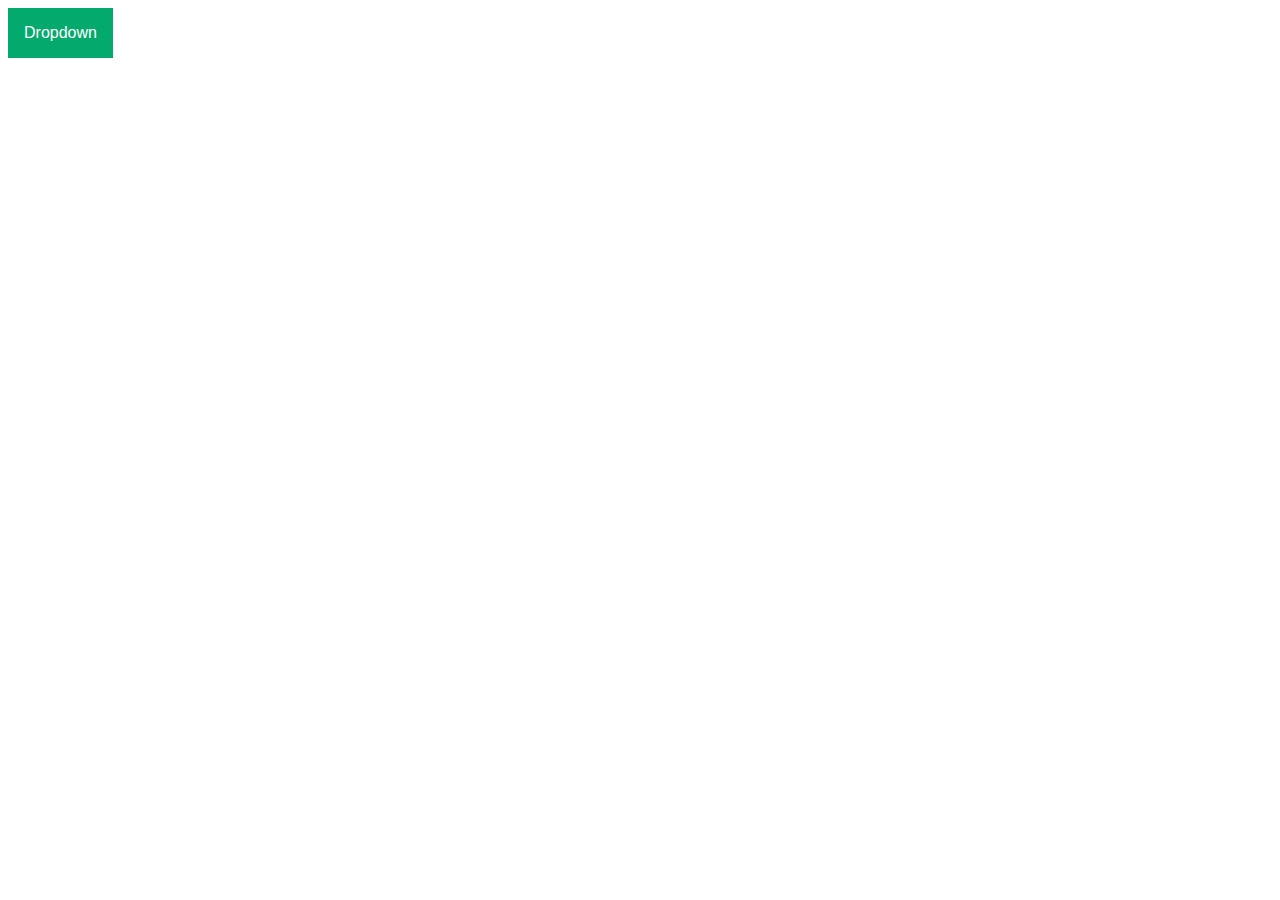
<file: Hover/index.html>
<!DOCTYPE html>
<html lang="en">
<head>
    <meta charset="UTF-8">
    <meta name="viewport" content="width=device-width, initial-scale=1.0">
    <title>Hover</title>
    <style>
        .dropbtn{
           background-color: #04AA6D; 
           color: white;
           padding: 16px;
           border: none;
           font-size: 16px;
        }

        .dropdown{
            position: relative;
            display: inline-block;
        }

        .dropdown-content{
            display: none;
            position: absolute;
            background-color: #f1f1f1;
            min-width: 160px;
            box-shadow: 0px 8px 16px 0px rgba(0,0,0,0.2) ;
            z-index: 1;
        }

        .dropdown-content a{
            color: black;
            padding: 12px 16px;
            text-decoration: none;
            display: block;
        }

        .dropdown-content a:hover{
            background-color: #ddd;
    
        }

        .dropdown:hover .dropdown-content {
            display: block;
        }

        .dropdown:hover .dropbtn{
            background-color: #3e8e41;
        }
    </style>
</head>
<body>
   <div class="dropdown">
    <button class="dropbtn">Dropdown</button>
    <div class="dropdown-content">
        <a href="#">Link 1</a>
        <a href="#">Link 2</a>
        <a href="#">Link 3</a>

    </div>
   </div> 
</body>
</html>
</file>
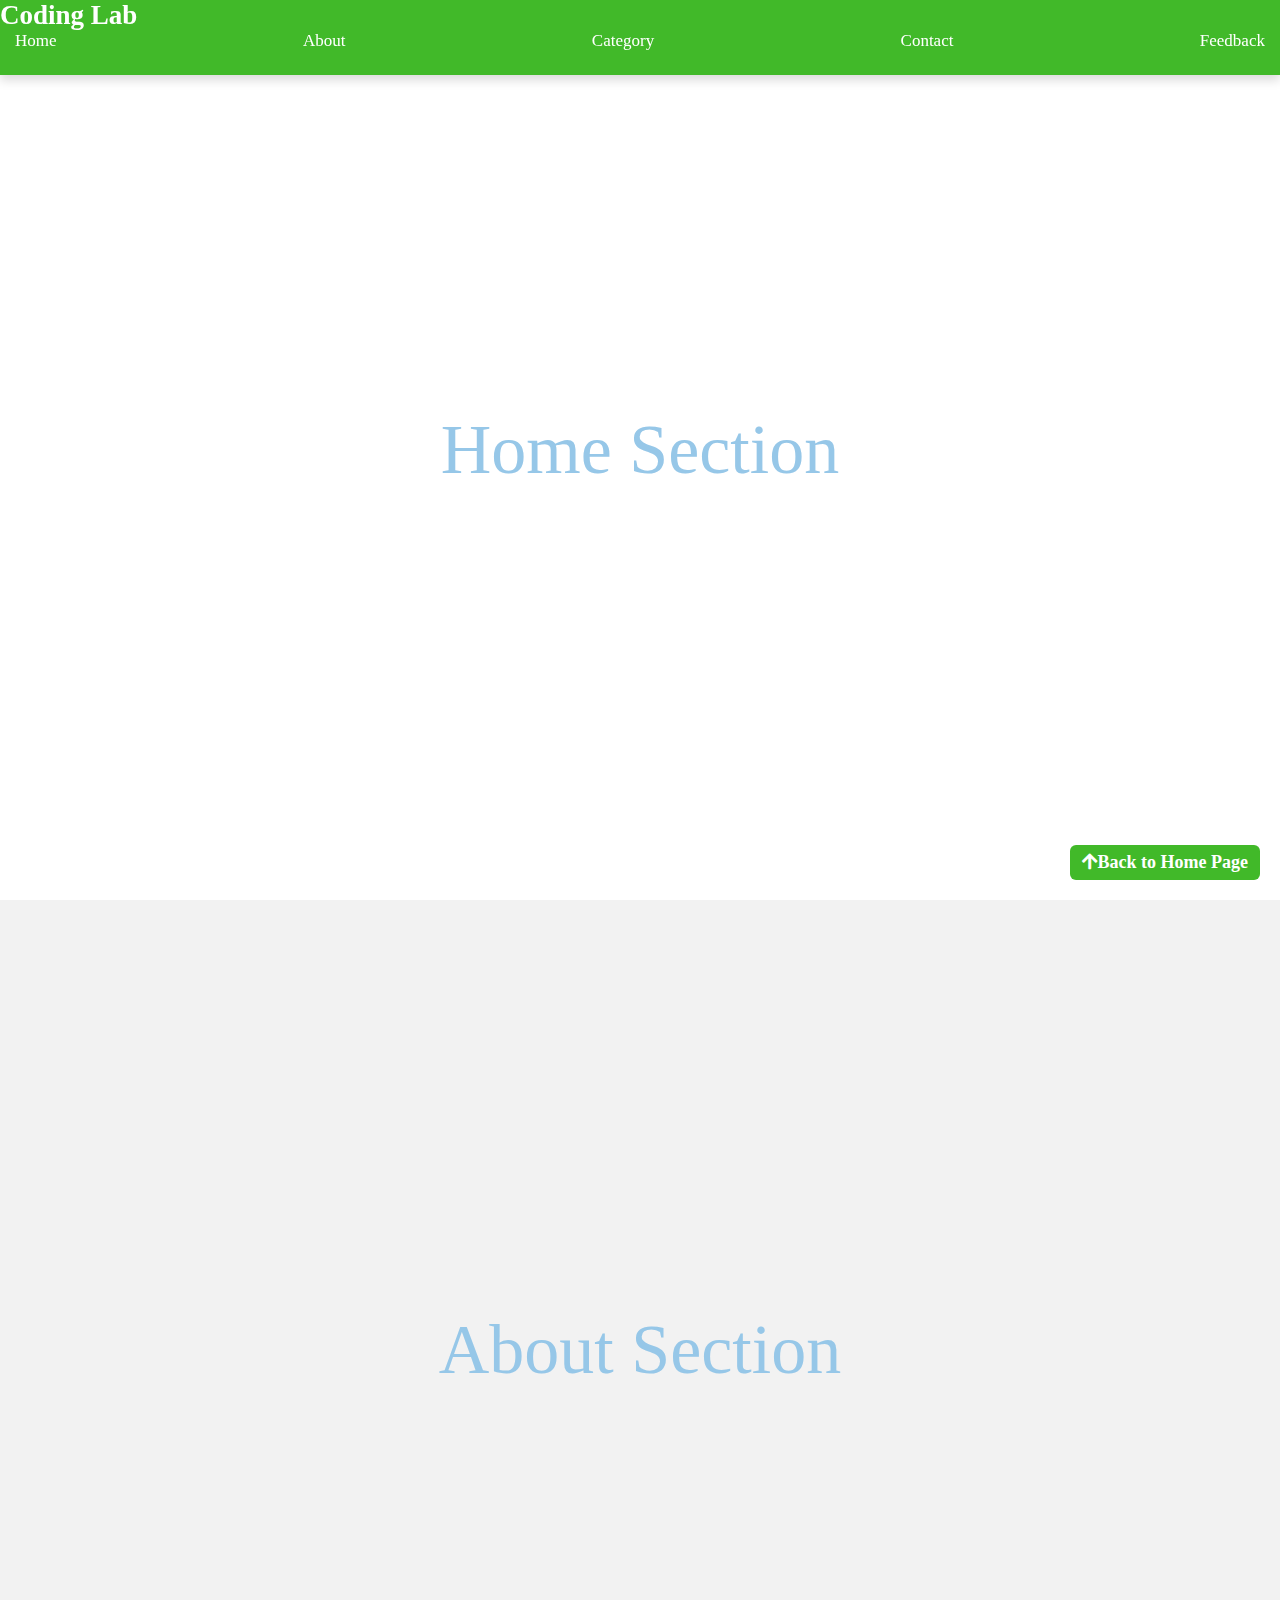
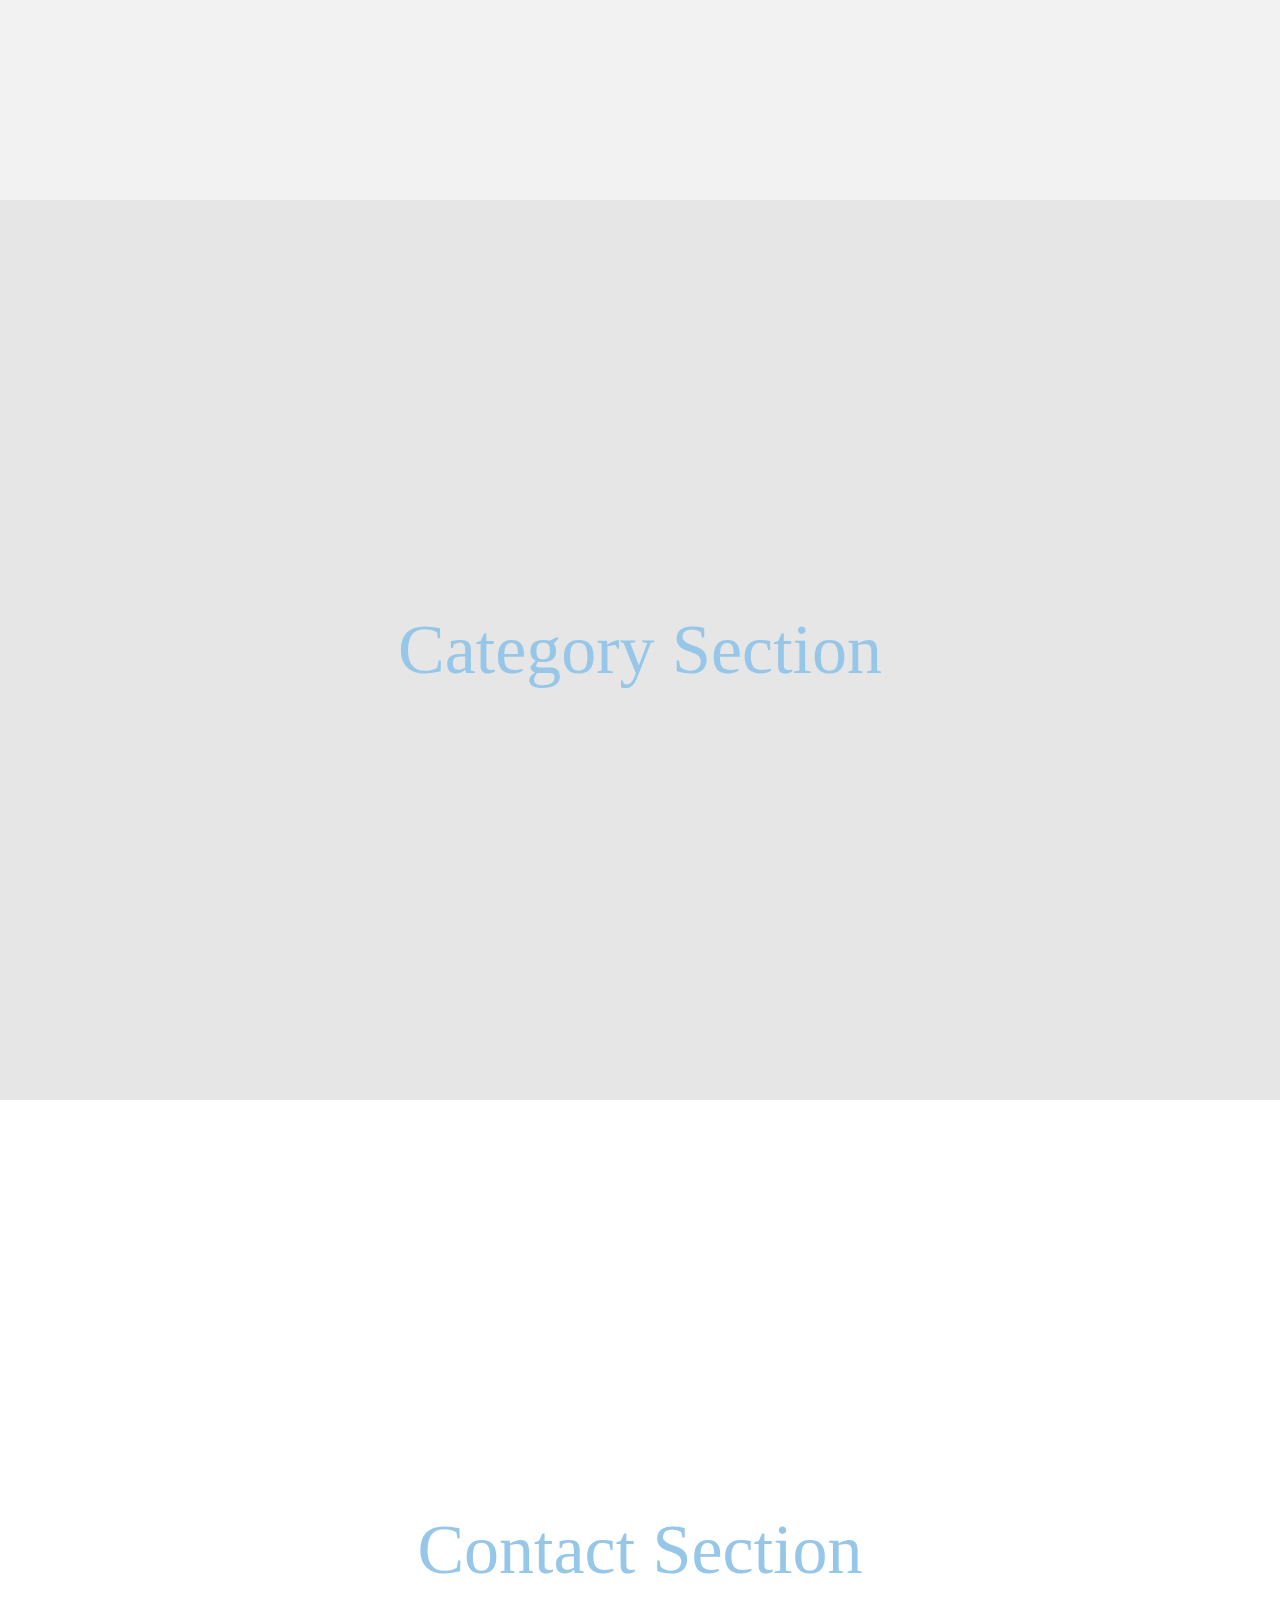
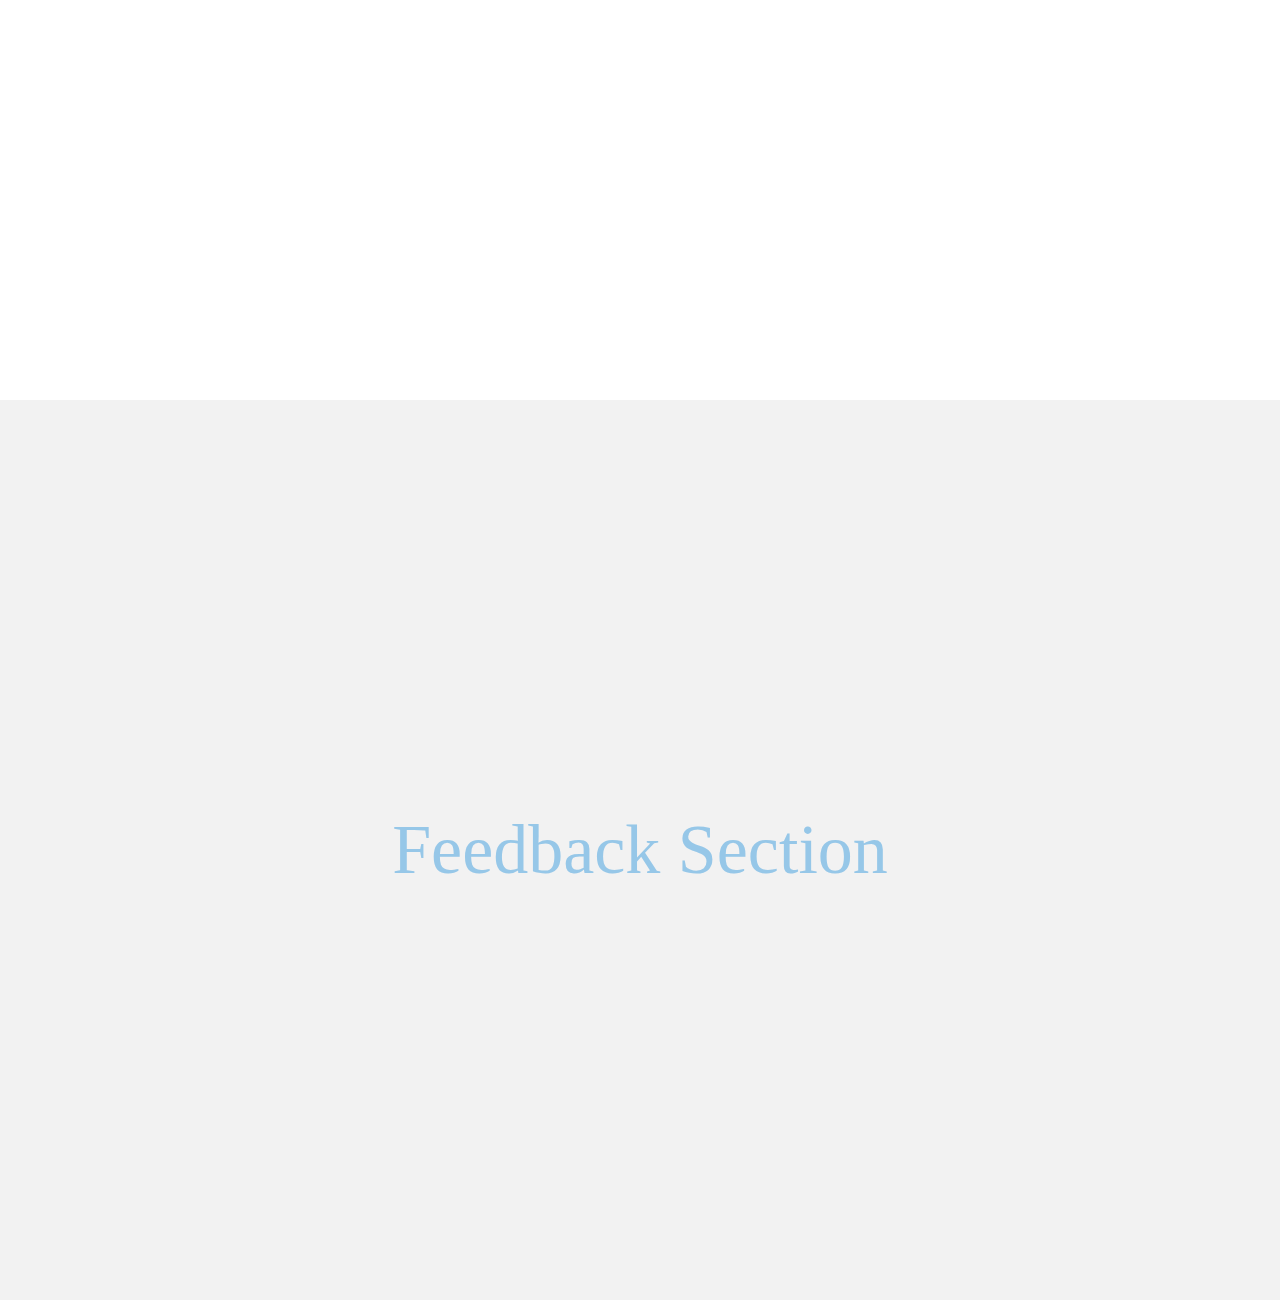
<file: navbar/index.html>
<!DOCTYPE html>
<html lang="en">
<head>
    <meta charset="UTF-8">
    <meta name="viewport" content="width=device-width, initial-scale=1.0">
    <title>Navbar</title>
    <link rel="stylesheet" href="style.css">
    <link rel="stylesheet" href="https://cdjns.cloudfare.com/ajax/libs/font-awesome/5.15.2/css/all.min.css" />
</head>
<body>
    <nav>
        <div class="navbar">
            <div class="logo">
               <a href="#">Coding Lab</a>
            </div>
            <ul class="menu">
                <li>
                    <a href="#Home">Home</a>
                </li>
                <li>
                    <a href="#About">About</a>
                </li>
                <li>
                    <a href="#Category">Category</a>
                </li>
                <li>
                    <a href="#Contact">Contact</a>
                </li>
                <li>
                    <a href="#Feedback">Feedback</a>
                </li>
            </ul>
        </div>
    </nav>
    <section id="Home">Home Section</section>
    <section id="About">About Section</section>
    <section id="Category">Category Section</section>
    <section id="Contact">Contact Section</section>
    <section id="Feedback">Feedback Section</section>
    <div class="button">
        <a href="#Home">
            <i class="fas fa-arrow-up">Back to Home Page</i>
        </a>
    </div>
</body>
</html>
</file>
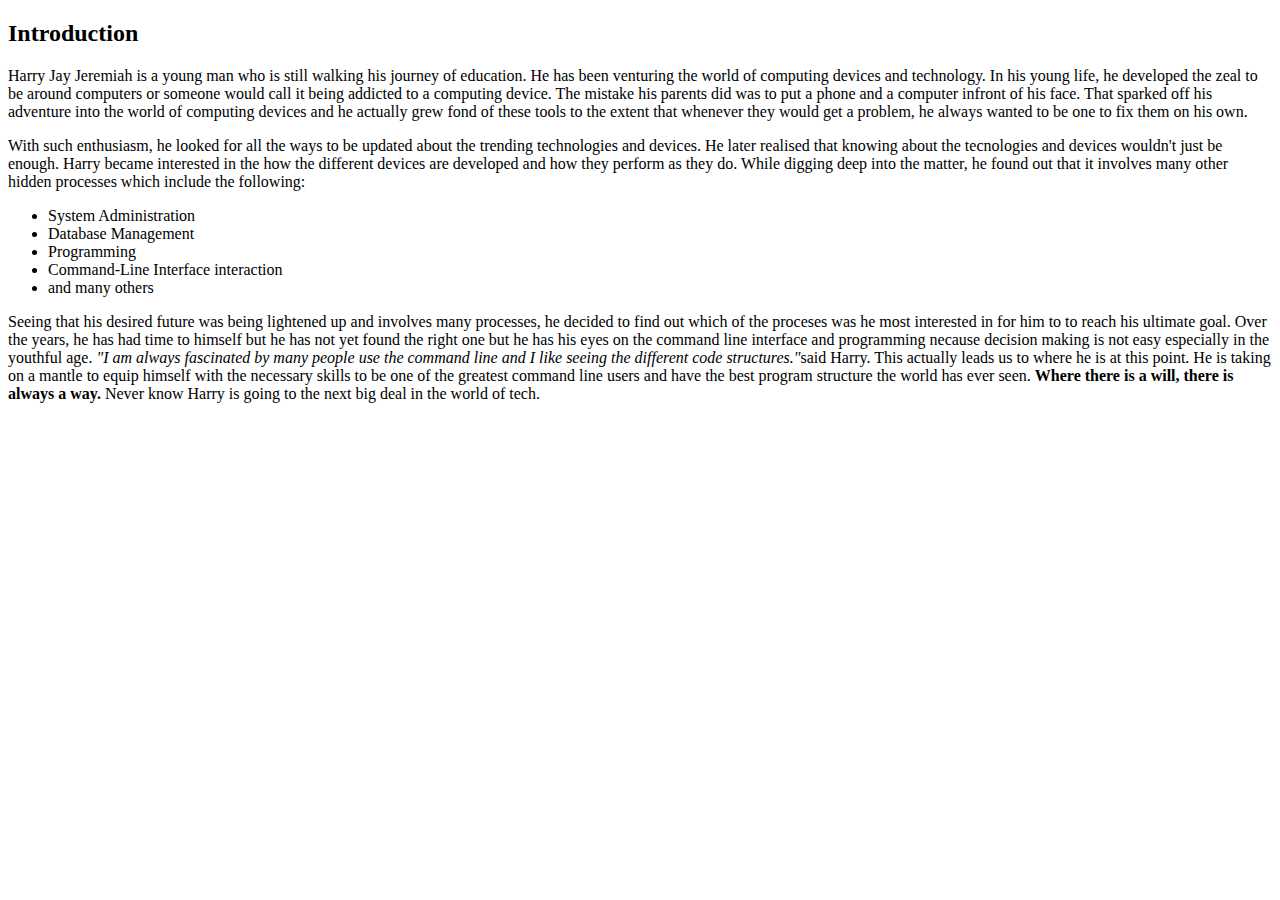
<file: about.html>
<!DOCTYPE html>
<html lang="en">
<head>
    <meta charset="UTF-8">
    <meta name="viewport" content="width=device-width, initial-scale=1.0">
    <title>ABOUT THE CODER</title>
</head>
<body>
    <h2>Introduction</h2>
    <p>
        Harry Jay Jeremiah is a young man who is still walking his journey of education. He has been venturing the world of computing devices and technology.
        In his young life, he developed the zeal to be around computers or someone would call it being addicted to a computing device. The mistake his parents 
        did was to put a phone and a computer infront of his face. That sparked off his adventure into the world of computing devices and he actually grew
        fond of these tools to the extent that whenever they would get a problem, he always wanted to be one to fix them on his own.
    </p>
    <p>
        With such enthusiasm, he looked for all the ways to be updated about the trending technologies and devices. He later realised that knowing about the tecnologies
        and devices wouldn't just be enough. Harry became interested in the how the different devices are developed and how they perform as they do. While digging deep 
        into the matter, he found out that it involves many other hidden processes which include the following:
        <ul>
            <li>System Administration</li>
            <li>Database Management</li>
            <li>Programming</li>
            <li>Command-Line Interface interaction</li>
            <li>and many others</li>
        </ul>
    </p>
    <p>
        Seeing that his desired future was being lightened up and involves many processes, he decided to find out which of the proceses was he most interested in for him to
        to reach his ultimate goal. Over the years, he has had time to himself but he has not yet found the right one but he has his eyes on the command line interface and 
        programming necause decision making is not easy especially in the youthful age. <i>"I am always fascinated by many people use the command line and I like seeing the 
        different code structures."</i>said Harry. This actually leads us to where he is at this point. He is taking on a mantle to equip himself with the necessary skills to
        be one of the greatest command line users and have the best program structure the world has ever seen. <strong>Where there is a will, there is always a way.</strong>
        Never know Harry is going to the next big deal in the world of tech.
    </p>
    
</body>
</html>
</file>
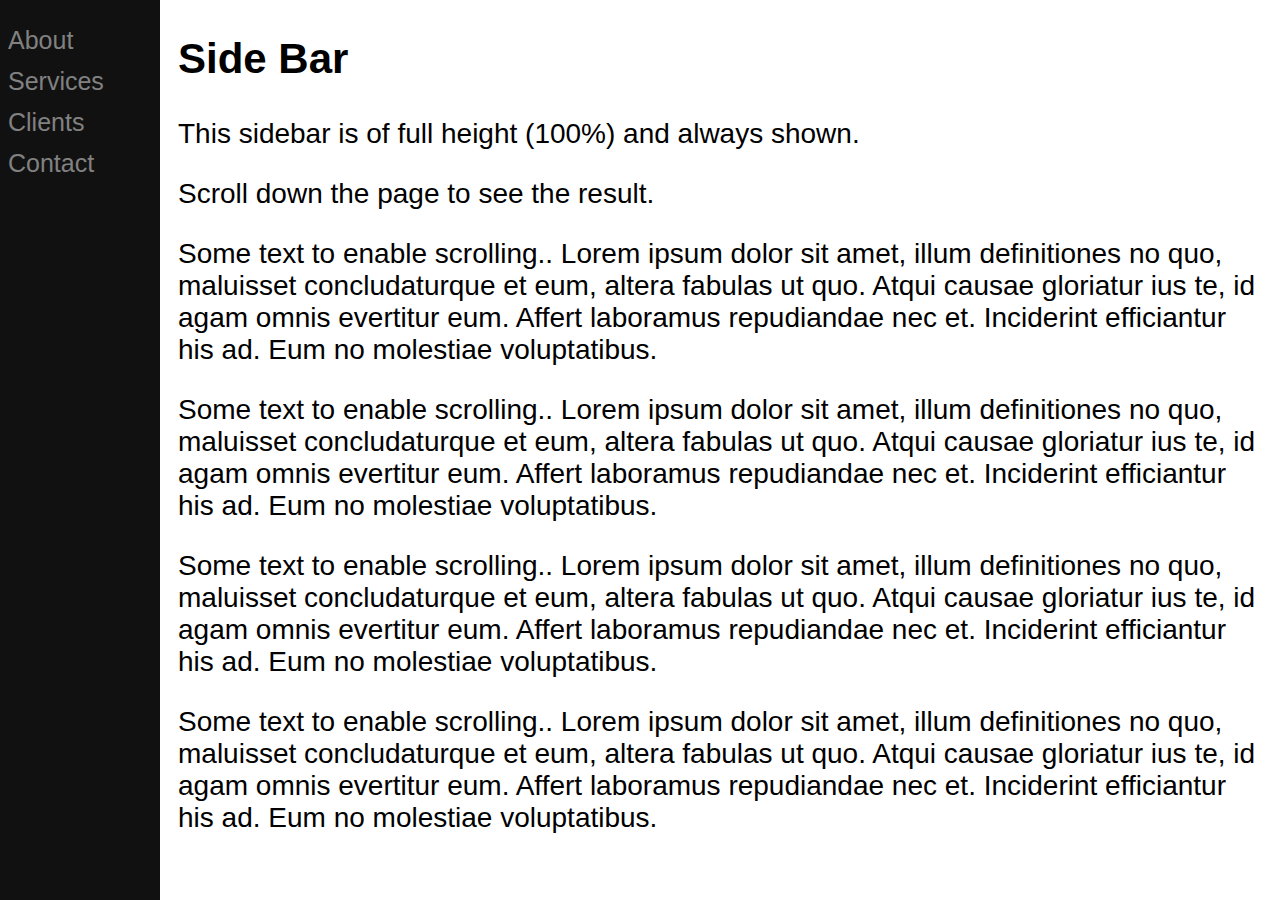
<file: Sidebar/Fixed.html>
<!DOCTYPE html>
<html lang="en">
<head>
    <meta charset="UTF-8">
    <meta name="viewport" content="width=device-width, initial-scale=1.0">
    <title>Fixed Sidebar</title>
    <style>
        body{
            font-family: "Lato",sans-serif;
        }
        
        .sidenav {
            height: 100%;
            width: 160px;
            position: fixed;
            z-index: 1;
            top: 0;
            left: 0;
            background-color: #111;
            overflow-x: hidden;
            padding-top: 20px;
        }

        .sidenav a {
            padding: 6px 8px 6px 8px;
            text-decoration: none;
            font-size: 25px;
            color: #818181;
            display: block;
        }

        .sidenav a:hover{
            color: #f1f1f1;
        }

        .main{
          margin-left: 160px;
          font-size: 28px;
          padding: 0px 10px;  
        }

        @media screen and (max-height:450px){
            .sidenav {
                padding-top: 15px;
            }

            .sidenav a {
                font-size: 18px;
            }
        }
    </style>
</head>
<body>
  <div class="sidenav">
    <a href="#about">About</a>
    <a href="#services">Services</a>
    <a href="#clients">Clients</a>
    <a href="#contact">Contact</a>
  </div>
  
  <div class="main">
    <h2>Side Bar</h2>
    <p>This sidebar is of full height (100%) and always shown.</p>
    <p>Scroll down the page to see the result.</p>
    <p>Some text to enable scrolling.. Lorem ipsum dolor sit amet, illum definitiones no quo, maluisset concludaturque et eum, altera fabulas ut quo. Atqui causae gloriatur ius te, id agam omnis evertitur eum. Affert laboramus repudiandae nec et. Inciderint efficiantur his ad. Eum no molestiae voluptatibus.</p>
    <p>Some text to enable scrolling.. Lorem ipsum dolor sit amet, illum definitiones no quo, maluisset concludaturque et eum, altera fabulas ut quo. Atqui causae gloriatur ius te, id agam omnis evertitur eum. Affert laboramus repudiandae nec et. Inciderint efficiantur his ad. Eum no molestiae voluptatibus.</p>
    <p>Some text to enable scrolling.. Lorem ipsum dolor sit amet, illum definitiones no quo, maluisset concludaturque et eum, altera fabulas ut quo. Atqui causae gloriatur ius te, id agam omnis evertitur eum. Affert laboramus repudiandae nec et. Inciderint efficiantur his ad. Eum no molestiae voluptatibus.</p>
    <p>Some text to enable scrolling.. Lorem ipsum dolor sit amet, illum definitiones no quo, maluisset concludaturque et eum, altera fabulas ut quo. Atqui causae gloriatur ius te, id agam omnis evertitur eum. Affert laboramus repudiandae nec et. Inciderint efficiantur his ad. Eum no molestiae voluptatibus.</p>
  </div>
</body>
</html>
</file>
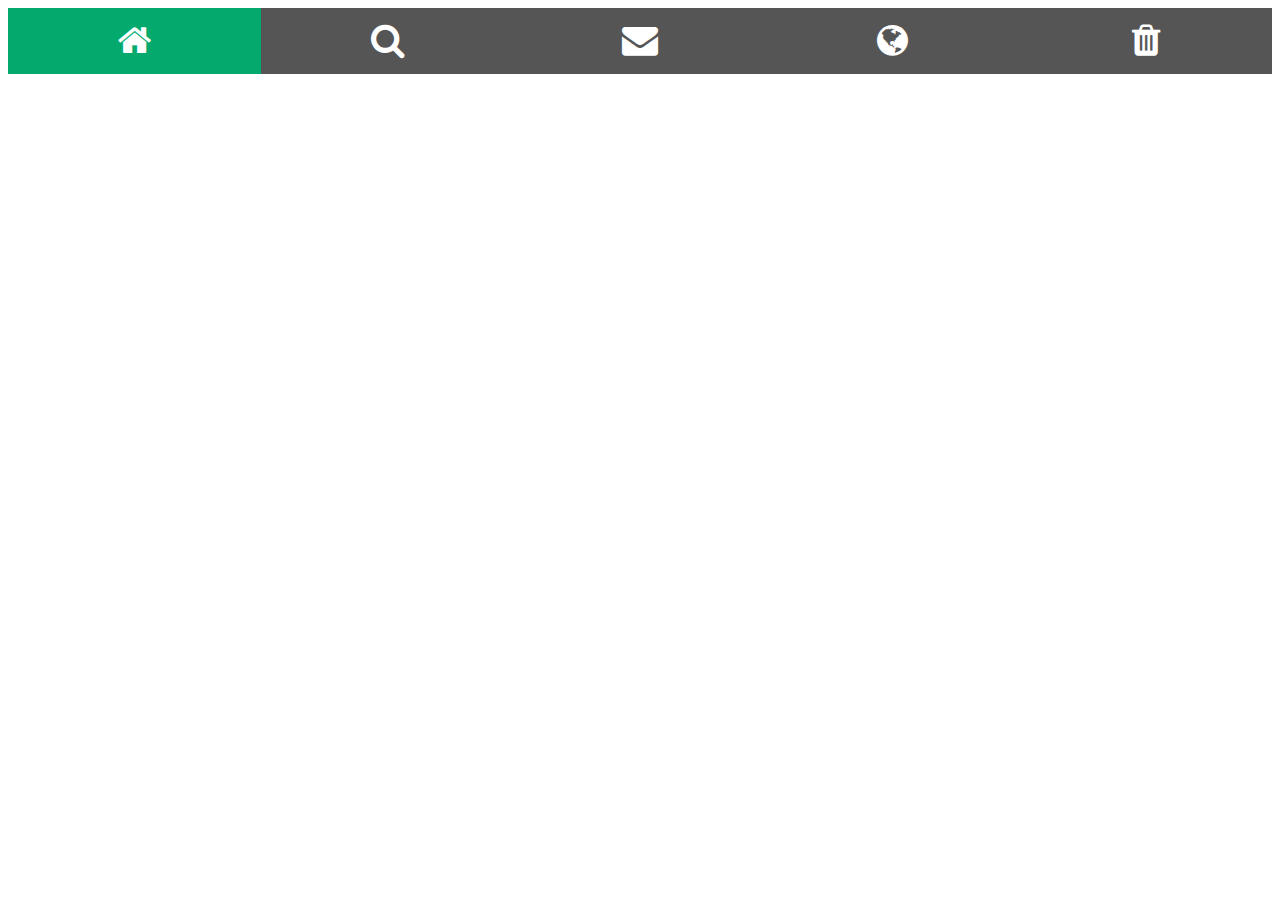
<file: navbar/Icon Bar/Horizontal.html>
<!DOCTYPE html>
<html lang="en">
<head>
    <meta charset="UTF-8">
    <meta name="viewport" content="width=device-width, initial-scale=1.0">
    <title>Horizontal Icon Bar</title>
    <link rel="stylesheet" href="https://cdnjs.cloudflare.com/ajax/libs/font-awesome/4.7.0/css/font-awesome.min.css">
    <style>
        .icon-bar{
            width: 100%;
            background-color: #555;
            overflow: auto;
        }

        .icon-bar a{
           float: left;
           text-align: center;
           width: 20%;
           padding: 12px 0;
           color:white;
           font-size: 36px; 
           transition: all 0.3s ease;
        }

        .icon-bar a:hover {
            background-color: #000;
        }

        .alive{
            background-color: #04aa6d;
        }
    </style>
</head>
<body>
    <div class="icon-bar">
        <a class="alive" href="#">
            <i class="fa fa-home"></i>
        </a>
        <a href="#">
            <i class="fa fa-search"></i>
        </a>
        <a href="#">
            <i class="fa fa-envelope"></i>
        </a>
        <a href="#">
            <i class="fa fa-globe"></i>
        </a>
        <a href="#">
            <i class="fa fa-trash"></i>
        </a>
    </div>
</body>
</html>
</file>
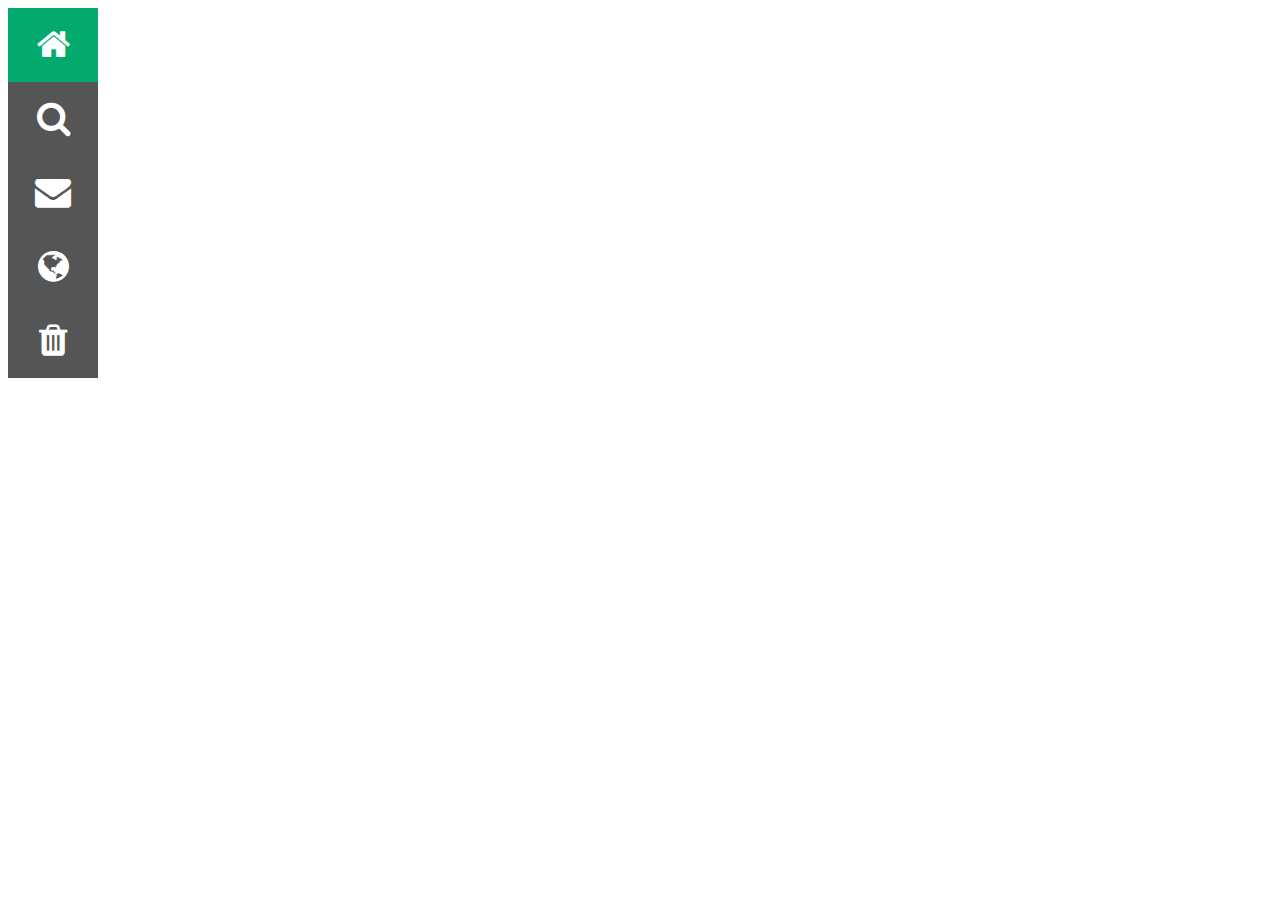
<file: navbar/Icon Bar/Vertical.html>
<!DOCTYPE html>
<html lang="en">
<head>
    <meta charset="UTF-8">
    <meta name="viewport" content="width=device-width, initial-scale=1.0">
    <title>Icon Bar</title>
    <link rel="stylesheet" href="https://cdnjs.cloudflare.com/ajax/libs/font-awesome/4.7.0/css/font-awesome.min.css">
    <style>
        .icon-bar{
            width: 90px;
            background-color: #555;
        }

        .icon-bar a {
            display: block;
            text-align: center;
            padding: 16px;
            color: white;
            font-size: 36px;
            transition: all 0.3s ease;
            
        }

        .icon-bar a:hover{
            background-color: #000;
        }

        .alive {
            background-color: #04AA6D;
        }
    </style>
</head>
<body>
    <div class="icon-bar">
        <a class="alive" href="#">
            <i class="fa fa-home"></i>
        </a>
        <a href="#">
            <i class="fa fa-search"></i>
        </a>
        <a href="#">
            <i class="fa fa-envelope"></i>
        </a>
        <a href="#">
            <i class="fa fa-globe"></i>
        </a>
        <a href="#">
            <i class="fa fa-trash"></i>
        </a>
    </div>
</body>
</html>
</file>
<file: navbar/style.css>
* {
    margin: 0;
    padding: 0;
    box-sizing: border-box;
    scroll-behavior: smooth;
}

nav {
    position: fixed;
    left: 0;
    top: 0;
    height: 75px;
    width: 100%;
    background: #41b929;
    box-shadow: 0 5px 10px rgba(0,0,0,0.15);
}

nav.navbar{
    display: flex;
    align-items: center;
    justify-content: space-between;
    height: 100%;
    width: 90%;
    background: #41b929;
    margin: auto;
}

nav .navbar .logo a{
    color: #fff;
    font-size: 27px;
    font-weight: 600;
    text-decoration: none;
}

nav .navbar .menu{
    display: flex;
    justify-content: space-between;
}

.navbar .menu li {
    list-style: none;
    margin: 0 15px;
}

.navbar .menu li a {
    color: #fff;
    font-size: 17px;
    font-weight: 500;
    text-decoration: none;
}

section{
    height: 100vh;
    width: 100%;
    display: flex;
    align-items: center;
    justify-content: center;
    color: #96c7e8;
    font-size: 70px;
}

#Home {
    background: #fff;
}

#About {
    background: #f2f2f2;
}

#Category {
    background: #e6e6e6;
}

#Contact {
    background: #fff;
}

#Feedback {
    background: #f2f2f2;
}

.button a {
    position: fixed;
    bottom: 20px;
    right: 20px;
    color: #fff;
    border-radius: 6px;
    font-size: 18px;
    padding: 7px 12px;
    background: #41b929;
    box-shadow: rgba(0,0,0,0.15);
    text-decoration: none;
}
</file>
